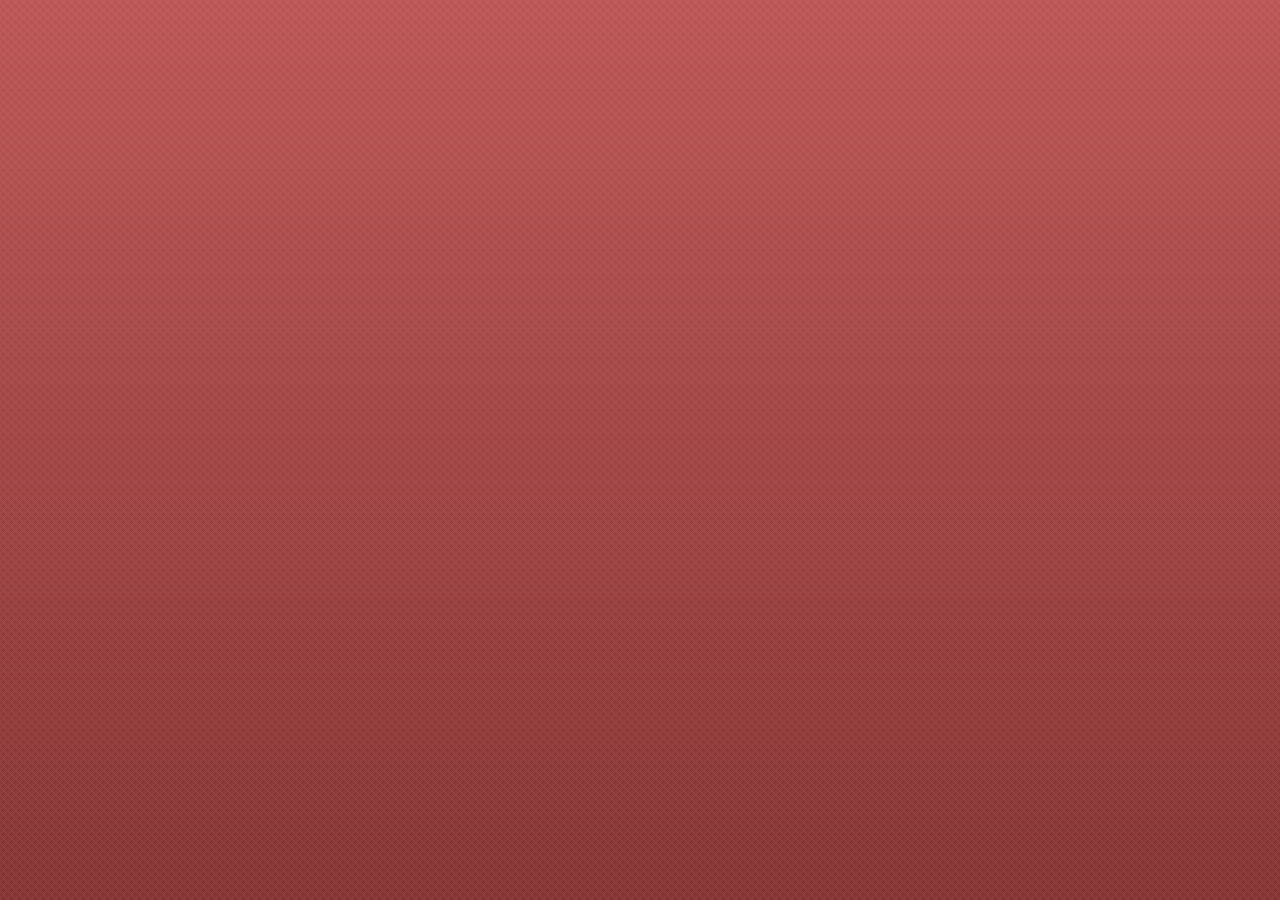
<file: index.html>
<!DOCTYPE html>
<!--
	NOTES:
	1. All tokens are represented by '$' sign in the template.
	2. You can write your code only wherever mentioned.
	3. All occurrences of existing tokens will be replaced by their appropriate values.
	4. Blank lines will be removed automatically.
	5. Remove unnecessary comments before creating your template.
-->
<html>
<head>
	<meta charset="UTF-8">
	<meta name="authoring-tool" content="Adobe_Animate_CC">
	<meta name="viewport" content="width=device-width, user-scalable=no">
	<title>Cruzadinhas</title>
    <script src="https://code.createjs.com/createjs-2015.11.26.min.js"></script>
	<link rel="stylesheet" type="text/css" href="css/main.css">
	<script src="cruzadinhas.js"></script>
    <script src="core/common.js"></script>
    <script src="core/content.js"></script>
	<script src="core/display/display.js"></script>
	<script src="core/settings/mousesettings.js"></script>
	<script src="core/preloader/preloader.js"></script>
	<script src="src/level.js"></script>
    <script src="src/opcoes.js"></script>
    <script src="src/informacoes.js"></script>
    <script src="src/creditos.js"></script>
    <script src="src/instrucoes.js"></script>
    <script src="src/sucesso.js"></script>
    <script src="src/finalizacao.js"></script>
    <script src="src/gameover.js"></script>
    <script src="src/ranking.js"></script>
    <script src="src/ajuda.js"></script>
    <script src="src/timer.js"></script>
	<script src="main.js"></script>
    <script src="http://localhost:8080/target/target-script-min.js#anonymous"></script>
	<script>
		var canvas, stage, exportRoot;
		var game, abertura, btsettings, btranking, level, opcoes, informacoes, instrucoes, creditos, sucesso, finalizacao, gameover, ranking, help;
        var isFullscreen = false;
        var allowMedia = true;
        var middleX, middleY;
        var music, sound;
        var user;
        var scores;
        var users;

        //document.domain = "noas.com.br";

		function init() 
		{
            alert("inicio");
			canvas = document.getElementById("canvas");
            alert(0);
			stage = new createjs.Stage(canvas);
            alert(1);
	        stage.enableMouseOver(30);
            alert(2);
			createjs.Ticker.setFPS(60);
            alert(3);
			createjs.Ticker.addEventListener("tick", tick);	
            alert(4);
            wide = window.innerWidth > Common.limitHorizontal;
            alert(5);
            //reset();
			onResize();
            alert(6);
            preloader = new Preloader(manifest);
            alert(7);
            preloader.initialize();
            alert(8);
		}
        
        window.onunload = function()
        {
            stopSounds();
        }

		// MÉTODO CHAMADO QUANDO O PRELOADER TERMINA DE CARREGAR TODOS OS ASSETS
		function inicializaGame()
        {
            if (!music)
                music = playMusic("musica", -1, 0.5);

            music.volume = 0.5;

            setTimeout(playSound, 200, "titulosound");

            Common.resetGame();
            reset();
        	game = new Game();
            ranking = null;

            stage.enableMouseOver();

            if (createjs.Touch.isSupported()) {
                createjs.Touch.enable(stage, false, true);
            }

            canvas.oncontextmenu = function(e) {
                e.preventDefault();
                return false;
            }
        	// botão configurações
			btsettings = new Bitmap("settingsbutton", {x:0, y:0, width:60, height:60}, preloader.queue, true);
			btsettings.on("click", settingsHandler);
            // botão ranking
            /*btranking = new Bitmap("trophy", {x:0, y:0, width:60, height:60}, preloader.queue, true);
            btranking.on("click", rankingHandler);*/
			//MouseSettings.configure([btsettings, btranking], "normal");
            MouseSettings.settings(btsettings, "normal");

        	stage.addChild(btsettings, /*btranking, */game);
        }

        /*function rankingHandler(event)
        {
            if (ranking || opcoes || informacoes || creditos || instrucoes || help || gameover || finalizacao || sucesso)
                return;
            
            playLateSound("pop", "ranking", 200);

            ranking = new Ranking();
            stage.addChild(ranking);
        }*/

		function settingsHandler(event)
		{
            if (opcoes || ranking || informacoes || creditos || instrucoes || help || gameover || finalizacao || sucesso)
                return;

            playLateSound("pop", "opcoes", 200);

			opcoes = new Opcoes();
			stage.addChild(opcoes);
		}

        // MÉTODO UTILIZADO PARA LIMPAR O JOGO E LEVÁ-LO AO SEU ESTADO INICIAL
        function reset()
        {
            abertura = informacoes = creditos = opcoes = instrucoes = sucesso = gameover = finalizacao = ranking = null;
        }

        // MÉTODO DE ATUALIZAÇÃO
        function tick(event)
        {
        	if (game)
        		game.update();
            if (opcoes)
                opcoes.update();
            if (creditos)
                creditos.update();
            if (btsettings)
                btsettings.set({x:stage.width - 40, y:40});
            if (btranking)
                btranking.set({x:stage.width - 110, y:40});
            if (informacoes)
                informacoes.update();
            if (ranking)
                ranking.update();

            if (music)
                document.hasFocus() ? music.play() : stopSounds();

        	stage.update();
        }
		
		// FULLSCREEN
        function toggleFullScreen() 
        {
            if (!document.fullscreenElement &&    // alternative standard method
                !document.mozFullScreenElement && !document.webkitFullscreenElement && !document.msFullscreenElement ) {  // current working methods
                if (document.documentElement.requestFullscreen) {
                    document.documentElement.requestFullscreen();
                } else if (document.documentElement.msRequestFullscreen) {
                    document.documentElement.msRequestFullscreen();
                } else if (document.documentElement.mozRequestFullScreen) {
                    document.documentElement.mozRequestFullScreen();
                } else if (document.documentElement.webkitRequestFullscreen) {
                    document.documentElement.webkitRequestFullscreen(Element.ALLOW_KEYBOARD_INPUT);
                }
                isFullscreen = true;
            } 
            else 
            {
                if (document.exitFullscreen) {
                    document.exitFullscreen();
                } else if (document.msExitFullscreen) {
                    document.msExitFullscreen();
                } else if (document.mozCancelFullScreen) {
                    document.mozCancelFullScreen();
                } else if (document.webkitExitFullscreen) {
                    document.webkitExitFullscreen();
                }
                isFullscreen = false;
            }
            
            window.scrollTo(0, 1);
            window.pageYOffset = 0;
        }

		// RESIZE
		window.onresize = function()
		{
		    onResize();
		}

		function onResize()
		{
			// browser viewport size
            var w = window.innerWidth;
            var h = window.innerHeight;

            // stage dimensions
            var ow = 960; // your stage width
            var oh = 550; // your stage height

            horizontalScale = w / ow;
            verticalScale = h / oh;
            scale = Math.min(horizontalScale, verticalScale);

		    stage.width = stage.canvas.width = window.innerWidth;
		    stage.height = stage.canvas.height = window.innerHeight;

		    middleX = stage.width * 0.5;
		    middleY = stage.height * 0.5;

		    stage.update();
		}
		/**
         * @function isMobile
         * detecta se o useragent e um dispositivo mobile
         */
        function isMobile()
        {
            var userAgent = navigator.userAgent.toLowerCase();
            if( userAgent.search(/(android|avantgo|blackberry|bolt|boost|cricket|docomo|fone|hiptop|mini|mobi|palm|phone|pie|tablet|up\.browser|up\.link|webos|wos)/i)!= -1 )
                return true;
            return false;
        }
        function stopSounds()
        {
            music.stop();
            sound.stop();
        }
        function playSound(id) 
        {
            if (allowMedia)
            {
                if (sound)
                    sound.stop();
                sound = createjs.Sound.play(id, createjs.Sound.INTERRUPT_ANY);
            }
        }
        function playLateSound(firstSound, id, delay)
        {
            if (allowMedia)
                createjs.Sound.play(firstSound, createjs.Sound.INTERRUPT_ANY);

            setTimeout(function() {
                if (allowMedia) {
                    if (sound) sound.stop();
                    sound = createjs.Sound.play(id, createjs.Sound.INTERRUPT_ANY);
                }
            }, delay);
        }
        function playMusic(id, loop, volume) 
        {
            var m = null;
            if (allowMedia)
            {
                m = createjs.Sound.play(id, createjs.Sound.INTERRUPT_EARLY, 0, 0, loop);
                m.volume = volume;
            }
            return m;
        }
	</script>
	<!-- write your code here -->
</head>
<body onload="init();" style="margin:0px;">
	<canvas id="canvas" width="960" height="550"></canvas>
</body>
</html>
</file>
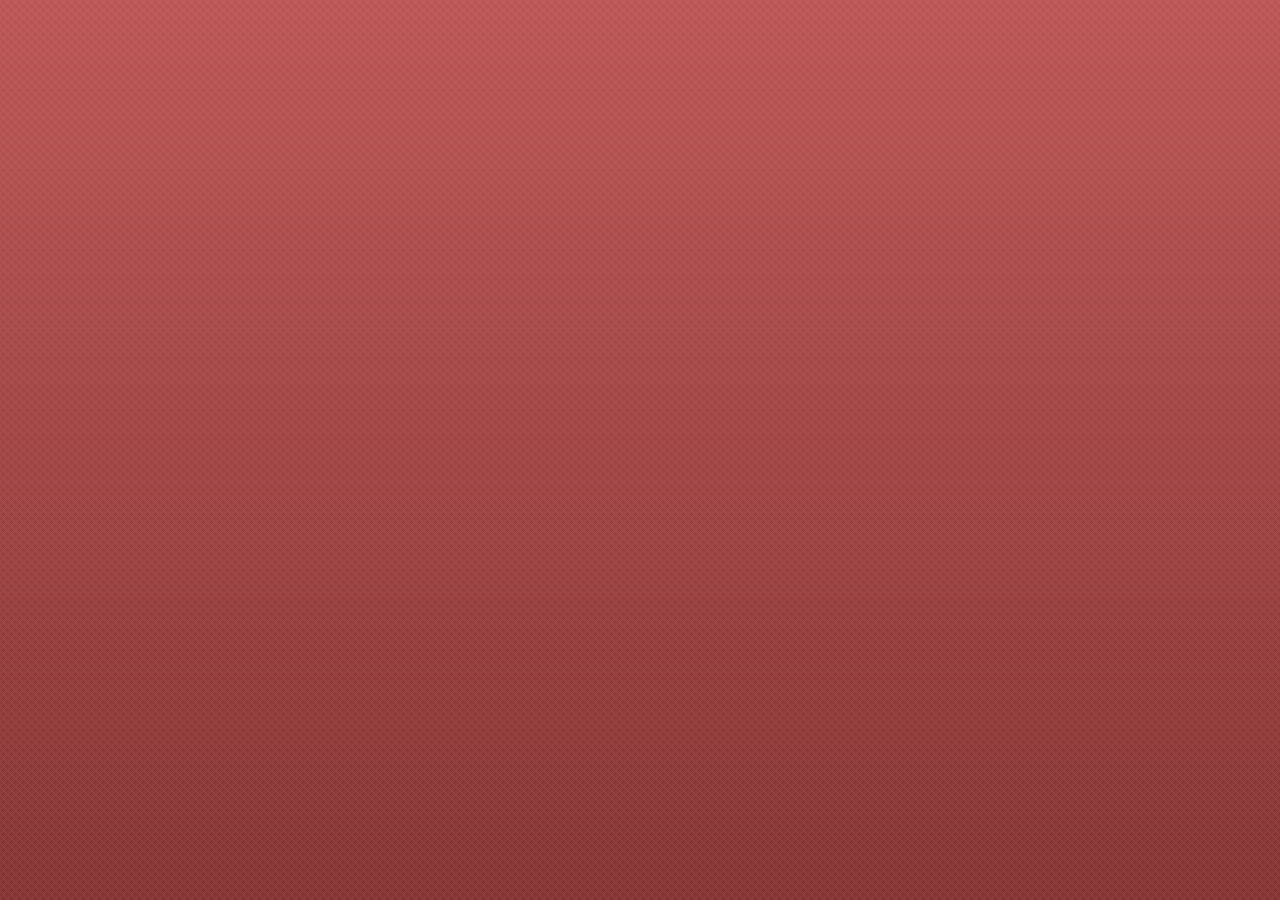
<file: www/index.html>
<!DOCTYPE html>
<!--
	NOTES:
	1. All tokens are represented by '$' sign in the template.
	2. You can write your code only wherever mentioned.
	3. All occurrences of existing tokens will be replaced by their appropriate values.
	4. Blank lines will be removed automatically.
	5. Remove unnecessary comments before creating your template.
-->
<html>
<head>
	<meta charset="UTF-8">
	<meta name="authoring-tool" content="Adobe_Animate_CC">
	<meta name="viewport" content="width=device-width, user-scalable=no">
	<title>Cruzadinhas</title>
    <link rel="stylesheet" type="text/css" href="css/main.css">
    <script src="https://code.createjs.com/createjs-2015.11.26.min.js"></script>
	<script src="cruzadinhas.js"></script>
    <script src="core/common.js"></script>
    <script src="core/content.js"></script>
	<script src="core/display/display.js"></script>
	<script src="core/settings/mousesettings.js"></script>
	<script src="core/preloader/preloader.js"></script>
	<script src="src/level.js"></script>
    <script src="src/opcoes.js"></script>
    <script src="src/informacoes.js"></script>
    <script src="src/creditos.js"></script>
    <script src="src/instrucoes.js"></script>
    <script src="src/sucesso.js"></script>
    <script src="src/finalizacao.js"></script>
    <script src="src/gameover.js"></script>
    <script src="src/ranking.js"></script>
    <script src="src/ajuda.js"></script>
    <script src="src/timer.js"></script>
	<script src="main.js"></script>
	<script>
		var canvas, stage, exportRoot;
		var game, abertura, btsettings, btranking, level, opcoes, informacoes, instrucoes, creditos, sucesso, finalizacao, gameover, ranking, help;
        var isFullscreen = false;
        var allowMedia = true;
        var middleX, middleY;
        var music, sound;
        var user;
        var scores;
        var users;

		function init() 
		{
            alert("inicio");
            canvas = document.getElementById("canvas");
            // alert(0);
            alert("Canvas: " + canvas);
            stage = new createjs.Stage(canvas);
            // alert(1);
            stage.enableMouseOver(30);
            // alert(2);
            createjs.Ticker.setFPS(60);
            // alert(3);
            createjs.Ticker.addEventListener("tick", tick); 
            // alert(4);
            wide = window.innerWidth > Common.limitHorizontal;
            // alert(5);
            //reset();
            onResize();
            // alert(6);
            preloader = new Preloader(manifest);
            // alert(7);
            preloader.initialize();
            // alert(8);
		}
        
        window.onunload = function()
        {
            stopSounds();
        }

		// MÉTODO CHAMADO QUANDO O PRELOADER TERMINA DE CARREGAR TODOS OS ASSETS
		function inicializaGame()
        {
            if (!music)
                music = playMusic("musica", -1, 0.5);

            music.volume = 0.5;

            setTimeout(playSound, 200, "titulosound");

            Common.resetGame();
            reset();
        	game = new Game();
            ranking = null;

            stage.enableMouseOver();

            if (createjs.Touch.isSupported()) {
                createjs.Touch.enable(stage, false, true);
            }

            canvas.oncontextmenu = function(e) {
                e.preventDefault();
                return false;
            }
        	// botão configurações
			btsettings = new Bitmap("settingsbutton", {x:0, y:0, width:60, height:60}, preloader.queue, true);
			btsettings.on("click", settingsHandler);
            // botão ranking
            /*btranking = new Bitmap("trophy", {x:0, y:0, width:60, height:60}, preloader.queue, true);
            btranking.on("click", rankingHandler);*/
			//MouseSettings.configure([btsettings, btranking], "normal");
            MouseSettings.settings(btsettings, "normal");

        	stage.addChild(btsettings, /*btranking, */game);
        }

        /*function rankingHandler(event)
        {
            if (ranking || opcoes || informacoes || creditos || instrucoes || help || gameover || finalizacao || sucesso)
                return;
            
            playLateSound("pop", "ranking", 200);

            ranking = new Ranking();
            stage.addChild(ranking);
        }*/

		function settingsHandler(event)
		{
            if (opcoes || ranking || informacoes || creditos || instrucoes || help || gameover || finalizacao || sucesso)
                return;

            playLateSound("pop", "opcoes", 200);

			opcoes = new Opcoes();
			stage.addChild(opcoes);
		}

        // MÉTODO UTILIZADO PARA LIMPAR O JOGO E LEVÁ-LO AO SEU ESTADO INICIAL
        function reset()
        {
            abertura = informacoes = creditos = opcoes = instrucoes = sucesso = gameover = finalizacao = ranking = null;
        }

        // MÉTODO DE ATUALIZAÇÃO
        function tick(event)
        {
        	if (game)
        		game.update();
            if (opcoes)
                opcoes.update();
            if (creditos)
                creditos.update();
            if (btsettings)
                btsettings.set({x:stage.width - 40, y:40});
            if (btranking)
                btranking.set({x:stage.width - 110, y:40});
            if (informacoes)
                informacoes.update();
            if (ranking)
                ranking.update();

            if (music)
                document.hasFocus() ? music.play() : stopSounds();

        	stage.update();
        }
		
		// FULLSCREEN
        function toggleFullScreen() 
        {
            if (!document.fullscreenElement &&    // alternative standard method
                !document.mozFullScreenElement && !document.webkitFullscreenElement && !document.msFullscreenElement ) {  // current working methods
                if (document.documentElement.requestFullscreen) {
                    document.documentElement.requestFullscreen();
                } else if (document.documentElement.msRequestFullscreen) {
                    document.documentElement.msRequestFullscreen();
                } else if (document.documentElement.mozRequestFullScreen) {
                    document.documentElement.mozRequestFullScreen();
                } else if (document.documentElement.webkitRequestFullscreen) {
                    document.documentElement.webkitRequestFullscreen(Element.ALLOW_KEYBOARD_INPUT);
                }
                isFullscreen = true;
            } 
            else 
            {
                if (document.exitFullscreen) {
                    document.exitFullscreen();
                } else if (document.msExitFullscreen) {
                    document.msExitFullscreen();
                } else if (document.mozCancelFullScreen) {
                    document.mozCancelFullScreen();
                } else if (document.webkitExitFullscreen) {
                    document.webkitExitFullscreen();
                }
                isFullscreen = false;
            }
            
            window.scrollTo(0, 1);
            window.pageYOffset = 0;
        }

		// RESIZE
		window.onresize = function()
		{
		    onResize();
		}

		function onResize()
		{
			// browser viewport size
            var w = window.innerWidth;
            var h = window.innerHeight;

            // stage dimensions
            var ow = 960; // your stage width
            var oh = 550; // your stage height

            horizontalScale = w / ow;
            verticalScale = h / oh;
            scale = Math.min(horizontalScale, verticalScale);

		    stage.width = stage.canvas.width = window.innerWidth;
		    stage.height = stage.canvas.height = window.innerHeight;

		    middleX = stage.width * 0.5;
		    middleY = stage.height * 0.5;

		    stage.update();
		}
		/**
         * @function isMobile
         * detecta se o useragent e um dispositivo mobile
         */
        function isMobile()
        {
            var userAgent = navigator.userAgent.toLowerCase();
            if( userAgent.search(/(android|avantgo|blackberry|bolt|boost|cricket|docomo|fone|hiptop|mini|mobi|palm|phone|pie|tablet|up\.browser|up\.link|webos|wos)/i)!= -1 )
                return true;
            return false;
        }
        function stopSounds()
        {
            music.stop();
            if (sound)
                sound.stop();
        }
        function playSound(id) 
        {
            if (allowMedia)
            {
                if (sound)
                    sound.stop();
                sound = createjs.Sound.play(id, createjs.Sound.INTERRUPT_ANY);
            }
        }
        function playLateSound(firstSound, id, delay)
        {
            if (allowMedia)
                createjs.Sound.play(firstSound, createjs.Sound.INTERRUPT_ANY);

            setTimeout(function() {
                if (allowMedia) {
                    if (sound) sound.stop();
                    sound = createjs.Sound.play(id, createjs.Sound.INTERRUPT_ANY);
                }
            }, delay);
        }
        function playMusic(id, loop, volume) 
        {
            var m = null;
            if (allowMedia)
            {
                m = createjs.Sound.play(id, createjs.Sound.INTERRUPT_EARLY, 0, 0, loop);
                m.volume = volume;
            }
            return m;
        }
	</script>
	<!-- write your code here -->
</head>
<body onload="init();" style="margin:0px;">
	<canvas id="canvas" width="960" height="550"></canvas>
</body>
</html>
</file>
<file: css/main.css>
@import 'https://fonts.googleapis.com/css?family=Jockey+One';
@import 'https://fonts.googleapis.com/css?family=Roboto+Condensed:400,700';
body {
    margin: 0;
    padding: 0;
    text-align:center;
    overflow-y: hidden;
    overflow-x: hidden;
}
canvas {
	background: url(../images/background.png) repeat-x center center fixed; 
    height: 100vh;
    width: 100%;
}
</file>
<file: www/css/main.css>
@import 'https://fonts.googleapis.com/css?family=Jockey+One';
@import 'https://fonts.googleapis.com/css?family=Roboto+Condensed:400,700';
body {
    margin: 0;
    padding: 0;
    text-align:center;
    overflow-y: hidden;
    overflow-x: hidden;
}
canvas {
	background: url(../images/background.png) repeat-x center center fixed; 
    height: 100vh;
    width: 100%;
}
</file>
